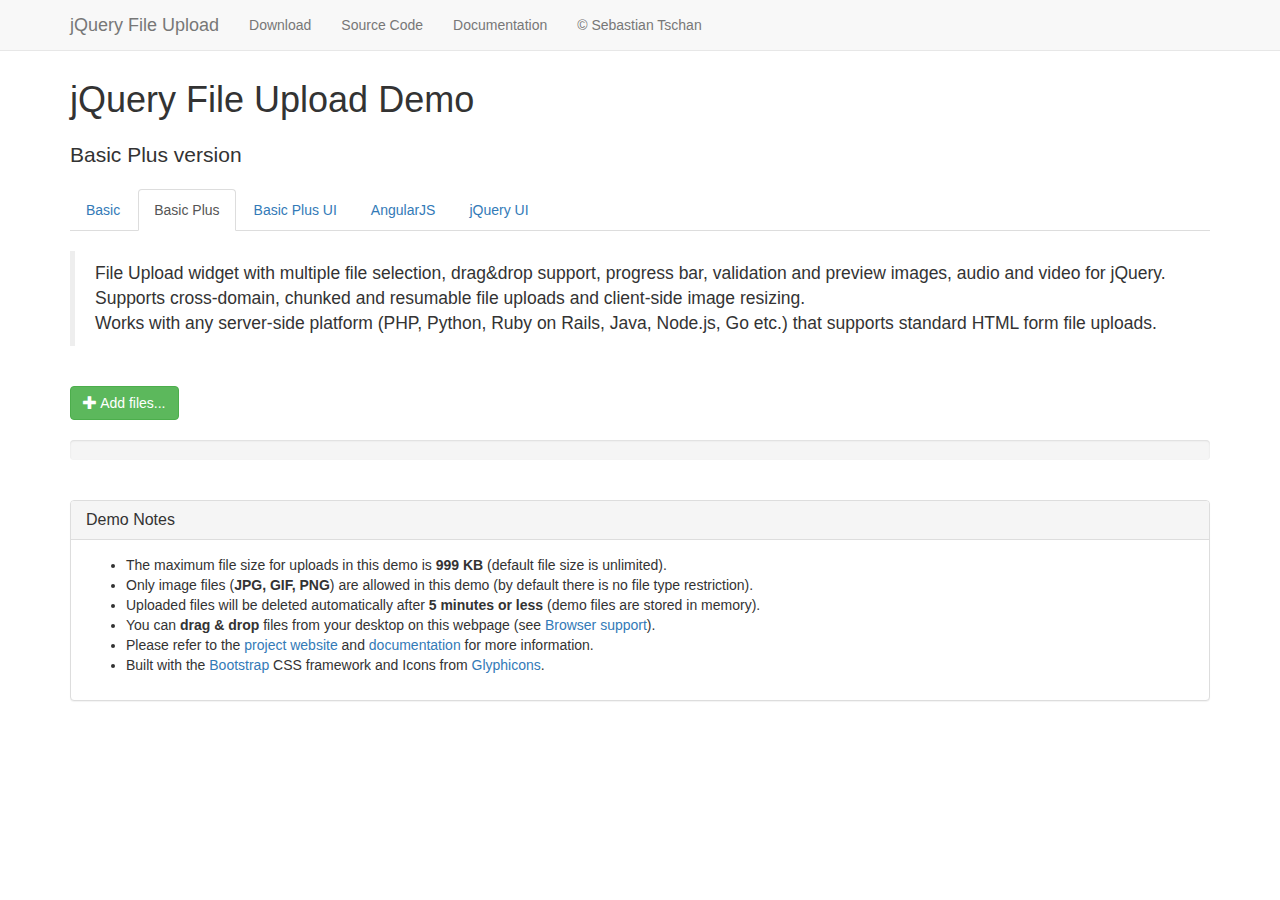
<file: codigo-fonte/pdi/api/jQuery-File-Upload-9.10.0/basic-plus.html>
<!DOCTYPE HTML>
<!--
/*
 * jQuery File Upload Plugin Basic Plus Demo 1.4.0
 * https://github.com/blueimp/jQuery-File-Upload
 *
 * Copyright 2013, Sebastian Tschan
 * https://blueimp.net
 *
 * Licensed under the MIT license:
 * http://www.opensource.org/licenses/MIT
 */
-->
<html lang="en">
<head>
<!-- Force latest IE rendering engine or ChromeFrame if installed -->
<!--[if IE]><meta http-equiv="X-UA-Compatible" content="IE=edge,chrome=1"><![endif]-->
<meta charset="utf-8">
<title>jQuery File Upload Demo - Basic Plus version</title>
<meta name="description" content="File Upload widget with multiple file selection, drag&amp;drop support, progress bar, validation and preview images, audio and video for jQuery. Supports cross-domain, chunked and resumable file uploads. Works with any server-side platform (Google App Engine, PHP, Python, Ruby on Rails, Java, etc.) that supports standard HTML form file uploads.">
<meta name="viewport" content="width=device-width, initial-scale=1.0">
<!-- Bootstrap styles -->
<link rel="stylesheet" href="//netdna.bootstrapcdn.com/bootstrap/3.2.0/css/bootstrap.min.css">
<!-- Generic page styles -->
<link rel="stylesheet" href="css/style.css">
<!-- CSS to style the file input field as button and adjust the Bootstrap progress bars -->
<link rel="stylesheet" href="css/jquery.fileupload.css">
</head>
<body>
<div class="navbar navbar-default navbar-fixed-top">
    <div class="container">
        <div class="navbar-header">
            <button type="button" class="navbar-toggle" data-toggle="collapse" data-target=".navbar-fixed-top .navbar-collapse">
                <span class="icon-bar"></span>
                <span class="icon-bar"></span>
                <span class="icon-bar"></span>
            </button>
            <a class="navbar-brand" href="https://github.com/blueimp/jQuery-File-Upload">jQuery File Upload</a>
        </div>
        <div class="navbar-collapse collapse">
            <ul class="nav navbar-nav">
                <li><a href="https://github.com/blueimp/jQuery-File-Upload/tags">Download</a></li>
                <li><a href="https://github.com/blueimp/jQuery-File-Upload">Source Code</a></li>
                <li><a href="https://github.com/blueimp/jQuery-File-Upload/wiki">Documentation</a></li>
                <li><a href="https://blueimp.net">&copy; Sebastian Tschan</a></li>
            </ul>
        </div>
    </div>
</div>
<div class="container">
    <h1>jQuery File Upload Demo</h1>
    <h2 class="lead">Basic Plus version</h2>
    <ul class="nav nav-tabs">
        <li><a href="basic.html">Basic</a></li>
        <li class="active"><a href="basic-plus.html">Basic Plus</a></li>
        <li><a href="index.html">Basic Plus UI</a></li>
        <li><a href="angularjs.html">AngularJS</a></li>
        <li><a href="jquery-ui.html">jQuery UI</a></li>
    </ul>
    <br>
    <blockquote>
        <p>File Upload widget with multiple file selection, drag&amp;drop support, progress bar, validation and preview images, audio and video for jQuery.<br>
        Supports cross-domain, chunked and resumable file uploads and client-side image resizing.<br>
        Works with any server-side platform (PHP, Python, Ruby on Rails, Java, Node.js, Go etc.) that supports standard HTML form file uploads.</p>
    </blockquote>
    <br>
    <!-- The fileinput-button span is used to style the file input field as button -->
    <span class="btn btn-success fileinput-button">
        <i class="glyphicon glyphicon-plus"></i>
        <span>Add files...</span>
        <!-- The file input field used as target for the file upload widget -->
        <input id="fileupload" type="file" name="files[]" multiple>
    </span>
    <br>
    <br>
    <!-- The global progress bar -->
    <div id="progress" class="progress">
        <div class="progress-bar progress-bar-success"></div>
    </div>
    <!-- The container for the uploaded files -->
    <div id="files" class="files"></div>
    <br>
    <div class="panel panel-default">
        <div class="panel-heading">
            <h3 class="panel-title">Demo Notes</h3>
        </div>
        <div class="panel-body">
            <ul>
                <li>The maximum file size for uploads in this demo is <strong>999 KB</strong> (default file size is unlimited).</li>
                <li>Only image files (<strong>JPG, GIF, PNG</strong>) are allowed in this demo (by default there is no file type restriction).</li>
                <li>Uploaded files will be deleted automatically after <strong>5 minutes or less</strong> (demo files are stored in memory).</li>
                <li>You can <strong>drag &amp; drop</strong> files from your desktop on this webpage (see <a href="https://github.com/blueimp/jQuery-File-Upload/wiki/Browser-support">Browser support</a>).</li>
                <li>Please refer to the <a href="https://github.com/blueimp/jQuery-File-Upload">project website</a> and <a href="https://github.com/blueimp/jQuery-File-Upload/wiki">documentation</a> for more information.</li>
                <li>Built with the <a href="http://getbootstrap.com/">Bootstrap</a> CSS framework and Icons from <a href="http://glyphicons.com/">Glyphicons</a>.</li>
            </ul>
        </div>
    </div>
</div>
<script src="//ajax.googleapis.com/ajax/libs/jquery/1.11.1/jquery.min.js"></script>
<!-- The jQuery UI widget factory, can be omitted if jQuery UI is already included -->
<script src="js/vendor/jquery.ui.widget.js"></script>
<!-- The Load Image plugin is included for the preview images and image resizing functionality -->
<script src="//blueimp.github.io/JavaScript-Load-Image/js/load-image.all.min.js"></script>
<!-- The Canvas to Blob plugin is included for image resizing functionality -->
<script src="//blueimp.github.io/JavaScript-Canvas-to-Blob/js/canvas-to-blob.min.js"></script>
<!-- Bootstrap JS is not required, but included for the responsive demo navigation -->
<script src="//netdna.bootstrapcdn.com/bootstrap/3.2.0/js/bootstrap.min.js"></script>
<!-- The Iframe Transport is required for browsers without support for XHR file uploads -->
<script src="js/jquery.iframe-transport.js"></script>
<!-- The basic File Upload plugin -->
<script src="js/jquery.fileupload.js"></script>
<!-- The File Upload processing plugin -->
<script src="js/jquery.fileupload-process.js"></script>
<!-- The File Upload image preview & resize plugin -->
<script src="js/jquery.fileupload-image.js"></script>
<!-- The File Upload audio preview plugin -->
<script src="js/jquery.fileupload-audio.js"></script>
<!-- The File Upload video preview plugin -->
<script src="js/jquery.fileupload-video.js"></script>
<!-- The File Upload validation plugin -->
<script src="js/jquery.fileupload-validate.js"></script>
<script>
/*jslint unparam: true, regexp: true */
/*global window, $ */
$(function () {
    'use strict';
    // Change this to the location of your server-side upload handler:
    var url = window.location.hostname === 'blueimp.github.io' ?
                '//jquery-file-upload.appspot.com/' : 'server/php/',
        uploadButton = $('<button/>')
            .addClass('btn btn-primary')
            .prop('disabled', true)
            .text('Processing...')
            .on('click', function () {
                var $this = $(this),
                    data = $this.data();
                $this
                    .off('click')
                    .text('Abort')
                    .on('click', function () {
                        $this.remove();
                        data.abort();
                    });
                data.submit().always(function () {
                    $this.remove();
                });
            });
    $('#fileupload').fileupload({
        url: url,
        dataType: 'json',
        autoUpload: false,
        acceptFileTypes: /(\.|\/)(gif|jpe?g|png)$/i,
        maxFileSize: 999000,
        // Enable image resizing, except for Android and Opera,
        // which actually support image resizing, but fail to
        // send Blob objects via XHR requests:
        disableImageResize: /Android(?!.*Chrome)|Opera/
            .test(window.navigator.userAgent),
        previewMaxWidth: 100,
        previewMaxHeight: 100,
        previewCrop: true
    }).on('fileuploadadd', function (e, data) {
        data.context = $('<div/>').appendTo('#files');
        $.each(data.files, function (index, file) {
            var node = $('<p/>')
                    .append($('<span/>').text(file.name));
            if (!index) {
                node
                    .append('<br>')
                    .append(uploadButton.clone(true).data(data));
            }
            node.appendTo(data.context);
        });
    }).on('fileuploadprocessalways', function (e, data) {
        var index = data.index,
            file = data.files[index],
            node = $(data.context.children()[index]);
        if (file.preview) {
            node
                .prepend('<br>')
                .prepend(file.preview);
        }
        if (file.error) {
            node
                .append('<br>')
                .append($('<span class="text-danger"/>').text(file.error));
        }
        if (index + 1 === data.files.length) {
            data.context.find('button')
                .text('Upload')
                .prop('disabled', !!data.files.error);
        }
    }).on('fileuploadprogressall', function (e, data) {
        var progress = parseInt(data.loaded / data.total * 100, 10);
        $('#progress .progress-bar').css(
            'width',
            progress + '%'
        );
    }).on('fileuploaddone', function (e, data) {
        $.each(data.result.files, function (index, file) {
            if (file.url) {
                var link = $('<a>')
                    .attr('target', '_blank')
                    .prop('href', file.url);
                $(data.context.children()[index])
                    .wrap(link);
            } else if (file.error) {
                var error = $('<span class="text-danger"/>').text(file.error);
                $(data.context.children()[index])
                    .append('<br>')
                    .append(error);
            }
        });
    }).on('fileuploadfail', function (e, data) {
        $.each(data.files, function (index) {
            var error = $('<span class="text-danger"/>').text('File upload failed.');
            $(data.context.children()[index])
                .append('<br>')
                .append(error);
        });
    }).prop('disabled', !$.support.fileInput)
        .parent().addClass($.support.fileInput ? undefined : 'disabled');
});
</script>
</body>
</html>
</file>
<file: codigo-fonte/pdi/api/jQuery-File-Upload-9.10.0/css/style.css>
@charset "UTF-8";
/*
 * jQuery File Upload Plugin CSS Example 8.8.2
 * https://github.com/blueimp/jQuery-File-Upload
 *
 * Copyright 2013, Sebastian Tschan
 * https://blueimp.net
 *
 * Licensed under the MIT license:
 * http://www.opensource.org/licenses/MIT
 */

body {
  padding-top: 60px;
}
</file>
